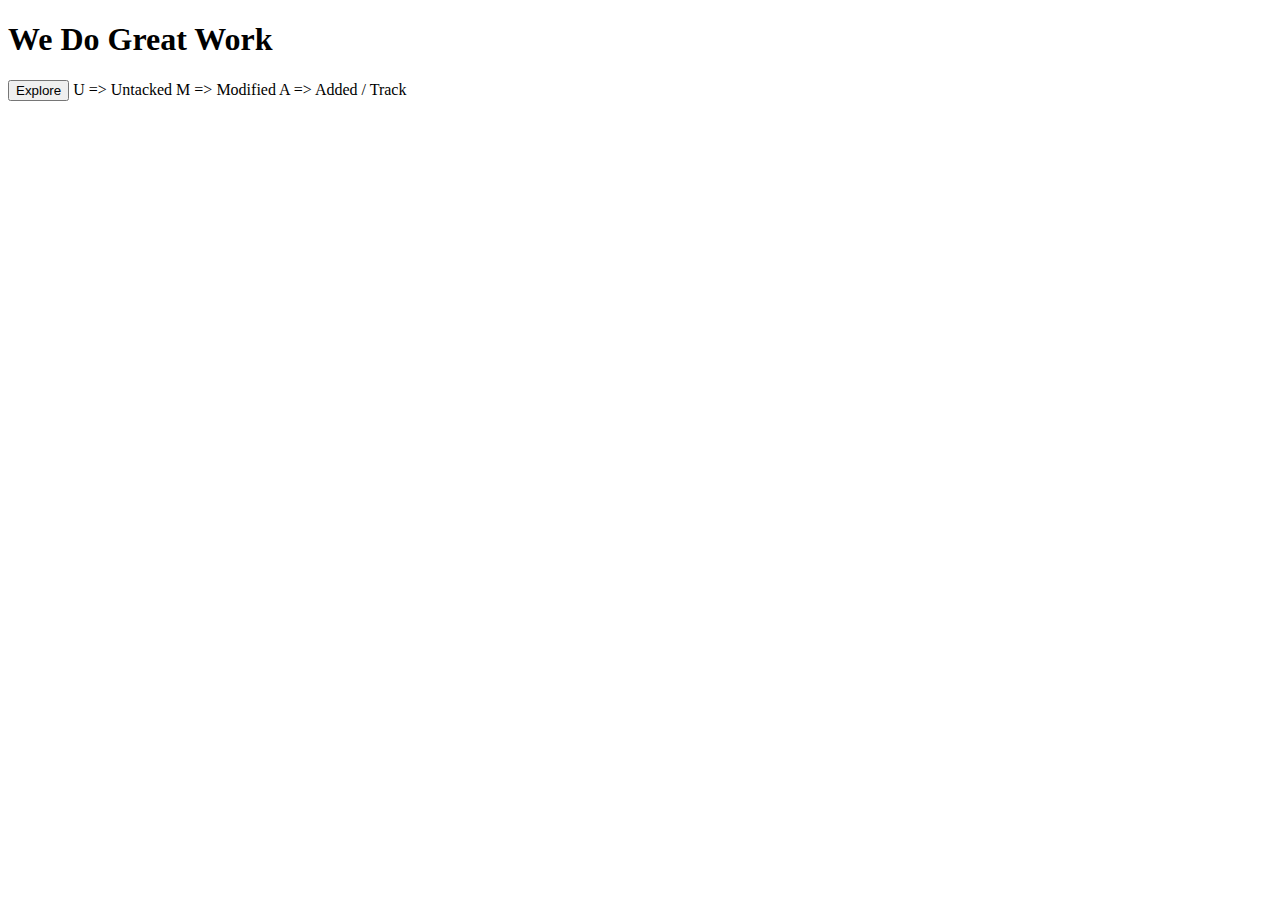
<file: index.html>
<!DOCTYPE html>
<html lang="en">
<head>
   
    <title>Document</title>
     <link rel="stylesheet" href="CSS/style.css">
</head>
<body>
    <h1>We Do Great Work</h1>
    <button>Explore</button>
</body>
</html>


U => Untacked
M => Modified
A => Added / Track
</file>
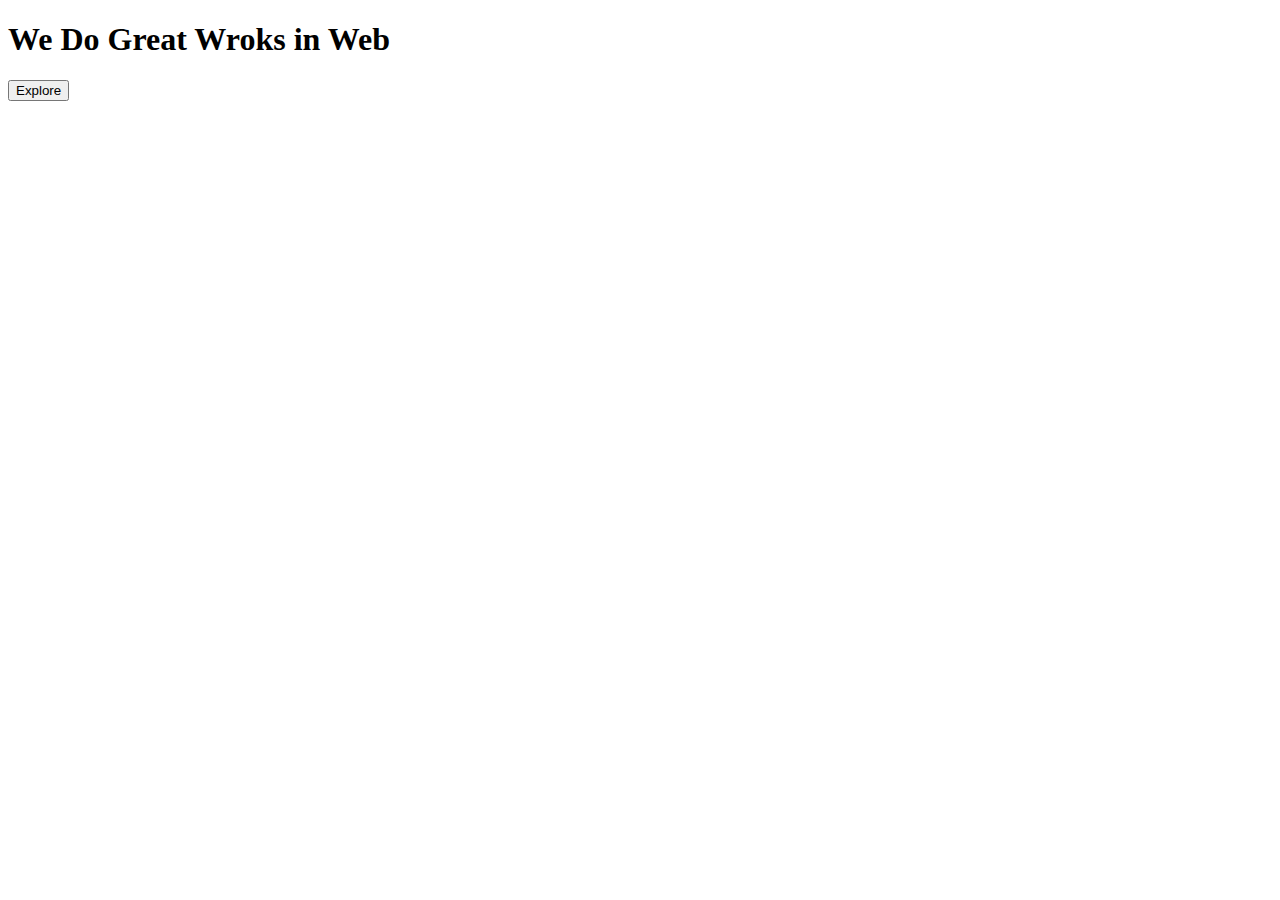
<file: html/index.html>
<!DOCTYPE html>
<html lang="en">

<head>

    <title>Document</title>
    <link rel="stylesheet" href="/CSS/style.css">
</head>

<body>
    <h1>We Do Great Wroks in Web</h1>
    <button>Explore</button>
</body>

</html>
</file>
<file: CSS/style.css>
button {
   
}
</file>
